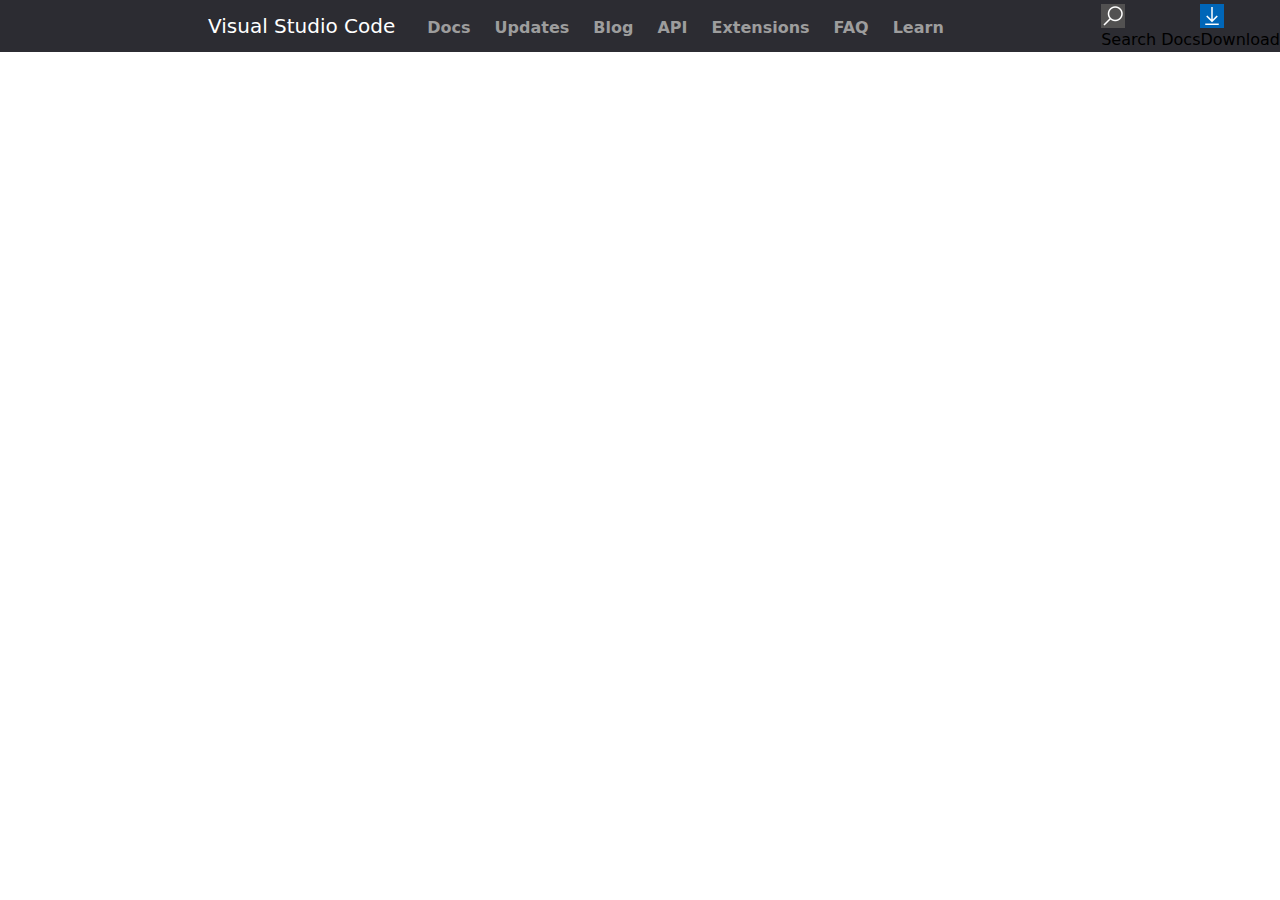
<file: VisualStudio_Clone/src/index.html>
<!DOCTYPE html>
<html lang="en">
<head>
    <meta charset="UTF-8">
    <meta http-equiv="X-UA-Compatible" content="IE=edge">
    <meta name="viewport" content="width=device-width, initial-scale=1.0">
    <link rel="stylesheet" href="./output.css">
    <title>Visual Studio Clone</title>
</head>
<body>
    <nav class="flex pt-1 bg-[#2c2c32] grow">
        <div class="flex mx-52 mr-8 text-white text-xl pt-2 flex-nowrap align-around">
            <span>Visual Studio Code</span>
        </div>
        <div class="flex-auto">
            <ul class="flex space-x-6 text-[#9d9d9d] pt-3 font-semibold">
                <li>Docs</li>
                <li>Updates</li>
                <li>Blog</li>
                <li>API</li>
                <li>Extensions</li>
                <li>FAQ</li>
                <li>Learn</li>
            </ul>
        </div>
        <div class="flex ">
            <button>
                <img src="../images/icon-search.png" alt="Icon Search" />
                <p>Search Docs</p>
            </button>
            <button>
                <img src="../images/icon-download.png" alt="Icon Download" />
                <p>Download</p>
            </button>
        </div>
    </nav>
</body>
</html>
</file>
<file: VisualStudio_Clone/src/output.css>
/*
! tailwindcss v3.2.4 | MIT License | https://tailwindcss.com
*/

/*
1. Prevent padding and border from affecting element width. (https://github.com/mozdevs/cssremedy/issues/4)
2. Allow adding a border to an element by just adding a border-width. (https://github.com/tailwindcss/tailwindcss/pull/116)
*/

*,
::before,
::after {
  box-sizing: border-box;
  /* 1 */
  border-width: 0;
  /* 2 */
  border-style: solid;
  /* 2 */
  border-color: #e5e7eb;
  /* 2 */
}

::before,
::after {
  --tw-content: '';
}

/*
1. Use a consistent sensible line-height in all browsers.
2. Prevent adjustments of font size after orientation changes in iOS.
3. Use a more readable tab size.
4. Use the user's configured `sans` font-family by default.
5. Use the user's configured `sans` font-feature-settings by default.
*/

html {
  line-height: 1.5;
  /* 1 */
  -webkit-text-size-adjust: 100%;
  /* 2 */
  -moz-tab-size: 4;
  /* 3 */
  -o-tab-size: 4;
     tab-size: 4;
  /* 3 */
  font-family: ui-sans-serif, system-ui, -apple-system, BlinkMacSystemFont, "Segoe UI", Roboto, "Helvetica Neue", Arial, "Noto Sans", sans-serif, "Apple Color Emoji", "Segoe UI Emoji", "Segoe UI Symbol", "Noto Color Emoji";
  /* 4 */
  font-feature-settings: normal;
  /* 5 */
}

/*
1. Remove the margin in all browsers.
2. Inherit line-height from `html` so users can set them as a class directly on the `html` element.
*/

body {
  margin: 0;
  /* 1 */
  line-height: inherit;
  /* 2 */
}

/*
1. Add the correct height in Firefox.
2. Correct the inheritance of border color in Firefox. (https://bugzilla.mozilla.org/show_bug.cgi?id=190655)
3. Ensure horizontal rules are visible by default.
*/

hr {
  height: 0;
  /* 1 */
  color: inherit;
  /* 2 */
  border-top-width: 1px;
  /* 3 */
}

/*
Add the correct text decoration in Chrome, Edge, and Safari.
*/

abbr:where([title]) {
  -webkit-text-decoration: underline dotted;
          text-decoration: underline dotted;
}

/*
Remove the default font size and weight for headings.
*/

h1,
h2,
h3,
h4,
h5,
h6 {
  font-size: inherit;
  font-weight: inherit;
}

/*
Reset links to optimize for opt-in styling instead of opt-out.
*/

a {
  color: inherit;
  text-decoration: inherit;
}

/*
Add the correct font weight in Edge and Safari.
*/

b,
strong {
  font-weight: bolder;
}

/*
1. Use the user's configured `mono` font family by default.
2. Correct the odd `em` font sizing in all browsers.
*/

code,
kbd,
samp,
pre {
  font-family: ui-monospace, SFMono-Regular, Menlo, Monaco, Consolas, "Liberation Mono", "Courier New", monospace;
  /* 1 */
  font-size: 1em;
  /* 2 */
}

/*
Add the correct font size in all browsers.
*/

small {
  font-size: 80%;
}

/*
Prevent `sub` and `sup` elements from affecting the line height in all browsers.
*/

sub,
sup {
  font-size: 75%;
  line-height: 0;
  position: relative;
  vertical-align: baseline;
}

sub {
  bottom: -0.25em;
}

sup {
  top: -0.5em;
}

/*
1. Remove text indentation from table contents in Chrome and Safari. (https://bugs.chromium.org/p/chromium/issues/detail?id=999088, https://bugs.webkit.org/show_bug.cgi?id=201297)
2. Correct table border color inheritance in all Chrome and Safari. (https://bugs.chromium.org/p/chromium/issues/detail?id=935729, https://bugs.webkit.org/show_bug.cgi?id=195016)
3. Remove gaps between table borders by default.
*/

table {
  text-indent: 0;
  /* 1 */
  border-color: inherit;
  /* 2 */
  border-collapse: collapse;
  /* 3 */
}

/*
1. Change the font styles in all browsers.
2. Remove the margin in Firefox and Safari.
3. Remove default padding in all browsers.
*/

button,
input,
optgroup,
select,
textarea {
  font-family: inherit;
  /* 1 */
  font-size: 100%;
  /* 1 */
  font-weight: inherit;
  /* 1 */
  line-height: inherit;
  /* 1 */
  color: inherit;
  /* 1 */
  margin: 0;
  /* 2 */
  padding: 0;
  /* 3 */
}

/*
Remove the inheritance of text transform in Edge and Firefox.
*/

button,
select {
  text-transform: none;
}

/*
1. Correct the inability to style clickable types in iOS and Safari.
2. Remove default button styles.
*/

button,
[type='button'],
[type='reset'],
[type='submit'] {
  -webkit-appearance: button;
  /* 1 */
  background-color: transparent;
  /* 2 */
  background-image: none;
  /* 2 */
}

/*
Use the modern Firefox focus style for all focusable elements.
*/

:-moz-focusring {
  outline: auto;
}

/*
Remove the additional `:invalid` styles in Firefox. (https://github.com/mozilla/gecko-dev/blob/2f9eacd9d3d995c937b4251a5557d95d494c9be1/layout/style/res/forms.css#L728-L737)
*/

:-moz-ui-invalid {
  box-shadow: none;
}

/*
Add the correct vertical alignment in Chrome and Firefox.
*/

progress {
  vertical-align: baseline;
}

/*
Correct the cursor style of increment and decrement buttons in Safari.
*/

::-webkit-inner-spin-button,
::-webkit-outer-spin-button {
  height: auto;
}

/*
1. Correct the odd appearance in Chrome and Safari.
2. Correct the outline style in Safari.
*/

[type='search'] {
  -webkit-appearance: textfield;
  /* 1 */
  outline-offset: -2px;
  /* 2 */
}

/*
Remove the inner padding in Chrome and Safari on macOS.
*/

::-webkit-search-decoration {
  -webkit-appearance: none;
}

/*
1. Correct the inability to style clickable types in iOS and Safari.
2. Change font properties to `inherit` in Safari.
*/

::-webkit-file-upload-button {
  -webkit-appearance: button;
  /* 1 */
  font: inherit;
  /* 2 */
}

/*
Add the correct display in Chrome and Safari.
*/

summary {
  display: list-item;
}

/*
Removes the default spacing and border for appropriate elements.
*/

blockquote,
dl,
dd,
h1,
h2,
h3,
h4,
h5,
h6,
hr,
figure,
p,
pre {
  margin: 0;
}

fieldset {
  margin: 0;
  padding: 0;
}

legend {
  padding: 0;
}

ol,
ul,
menu {
  list-style: none;
  margin: 0;
  padding: 0;
}

/*
Prevent resizing textareas horizontally by default.
*/

textarea {
  resize: vertical;
}

/*
1. Reset the default placeholder opacity in Firefox. (https://github.com/tailwindlabs/tailwindcss/issues/3300)
2. Set the default placeholder color to the user's configured gray 400 color.
*/

input::-moz-placeholder, textarea::-moz-placeholder {
  opacity: 1;
  /* 1 */
  color: #9ca3af;
  /* 2 */
}

input::placeholder,
textarea::placeholder {
  opacity: 1;
  /* 1 */
  color: #9ca3af;
  /* 2 */
}

/*
Set the default cursor for buttons.
*/

button,
[role="button"] {
  cursor: pointer;
}

/*
Make sure disabled buttons don't get the pointer cursor.
*/

:disabled {
  cursor: default;
}

/*
1. Make replaced elements `display: block` by default. (https://github.com/mozdevs/cssremedy/issues/14)
2. Add `vertical-align: middle` to align replaced elements more sensibly by default. (https://github.com/jensimmons/cssremedy/issues/14#issuecomment-634934210)
   This can trigger a poorly considered lint error in some tools but is included by design.
*/

img,
svg,
video,
canvas,
audio,
iframe,
embed,
object {
  display: block;
  /* 1 */
  vertical-align: middle;
  /* 2 */
}

/*
Constrain images and videos to the parent width and preserve their intrinsic aspect ratio. (https://github.com/mozdevs/cssremedy/issues/14)
*/

img,
video {
  max-width: 100%;
  height: auto;
}

/* Make elements with the HTML hidden attribute stay hidden by default */

[hidden] {
  display: none;
}

*, ::before, ::after {
  --tw-border-spacing-x: 0;
  --tw-border-spacing-y: 0;
  --tw-translate-x: 0;
  --tw-translate-y: 0;
  --tw-rotate: 0;
  --tw-skew-x: 0;
  --tw-skew-y: 0;
  --tw-scale-x: 1;
  --tw-scale-y: 1;
  --tw-pan-x:  ;
  --tw-pan-y:  ;
  --tw-pinch-zoom:  ;
  --tw-scroll-snap-strictness: proximity;
  --tw-ordinal:  ;
  --tw-slashed-zero:  ;
  --tw-numeric-figure:  ;
  --tw-numeric-spacing:  ;
  --tw-numeric-fraction:  ;
  --tw-ring-inset:  ;
  --tw-ring-offset-width: 0px;
  --tw-ring-offset-color: #fff;
  --tw-ring-color: rgb(59 130 246 / 0.5);
  --tw-ring-offset-shadow: 0 0 #0000;
  --tw-ring-shadow: 0 0 #0000;
  --tw-shadow: 0 0 #0000;
  --tw-shadow-colored: 0 0 #0000;
  --tw-blur:  ;
  --tw-brightness:  ;
  --tw-contrast:  ;
  --tw-grayscale:  ;
  --tw-hue-rotate:  ;
  --tw-invert:  ;
  --tw-saturate:  ;
  --tw-sepia:  ;
  --tw-drop-shadow:  ;
  --tw-backdrop-blur:  ;
  --tw-backdrop-brightness:  ;
  --tw-backdrop-contrast:  ;
  --tw-backdrop-grayscale:  ;
  --tw-backdrop-hue-rotate:  ;
  --tw-backdrop-invert:  ;
  --tw-backdrop-opacity:  ;
  --tw-backdrop-saturate:  ;
  --tw-backdrop-sepia:  ;
}

::backdrop {
  --tw-border-spacing-x: 0;
  --tw-border-spacing-y: 0;
  --tw-translate-x: 0;
  --tw-translate-y: 0;
  --tw-rotate: 0;
  --tw-skew-x: 0;
  --tw-skew-y: 0;
  --tw-scale-x: 1;
  --tw-scale-y: 1;
  --tw-pan-x:  ;
  --tw-pan-y:  ;
  --tw-pinch-zoom:  ;
  --tw-scroll-snap-strictness: proximity;
  --tw-ordinal:  ;
  --tw-slashed-zero:  ;
  --tw-numeric-figure:  ;
  --tw-numeric-spacing:  ;
  --tw-numeric-fraction:  ;
  --tw-ring-inset:  ;
  --tw-ring-offset-width: 0px;
  --tw-ring-offset-color: #fff;
  --tw-ring-color: rgb(59 130 246 / 0.5);
  --tw-ring-offset-shadow: 0 0 #0000;
  --tw-ring-shadow: 0 0 #0000;
  --tw-shadow: 0 0 #0000;
  --tw-shadow-colored: 0 0 #0000;
  --tw-blur:  ;
  --tw-brightness:  ;
  --tw-contrast:  ;
  --tw-grayscale:  ;
  --tw-hue-rotate:  ;
  --tw-invert:  ;
  --tw-saturate:  ;
  --tw-sepia:  ;
  --tw-drop-shadow:  ;
  --tw-backdrop-blur:  ;
  --tw-backdrop-brightness:  ;
  --tw-backdrop-contrast:  ;
  --tw-backdrop-grayscale:  ;
  --tw-backdrop-hue-rotate:  ;
  --tw-backdrop-invert:  ;
  --tw-backdrop-opacity:  ;
  --tw-backdrop-saturate:  ;
  --tw-backdrop-sepia:  ;
}

.visible {
  visibility: visible;
}

.collapse {
  visibility: collapse;
}

.relative {
  position: relative;
}

.mx-8 {
  margin-left: 2rem;
  margin-right: 2rem;
}

.mx-32 {
  margin-left: 8rem;
  margin-right: 8rem;
}

.mx-48 {
  margin-left: 12rem;
  margin-right: 12rem;
}

.mx-64 {
  margin-left: 16rem;
  margin-right: 16rem;
}

.mx-52 {
  margin-left: 13rem;
  margin-right: 13rem;
}

.mr-0 {
  margin-right: 0px;
}

.mr-4 {
  margin-right: 1rem;
}

.mr-6 {
  margin-right: 1.5rem;
}

.ml-0 {
  margin-left: 0px;
}

.mr-8 {
  margin-right: 2rem;
}

.block {
  display: block;
}

.flex {
  display: flex;
}

.table {
  display: table;
}

.contents {
  display: contents;
}

.hidden {
  display: none;
}

.w-16 {
  width: 4rem;
}

.w-32 {
  width: 8rem;
}

.w-48 {
  width: 12rem;
}

.flex-1 {
  flex: 1 1 0%;
}

.flex-auto {
  flex: 1 1 auto;
}

.flex-grow {
  flex-grow: 1;
}

.grow {
  flex-grow: 1;
}

.border-collapse {
  border-collapse: collapse;
}

.transform {
  transform: translate(var(--tw-translate-x), var(--tw-translate-y)) rotate(var(--tw-rotate)) skewX(var(--tw-skew-x)) skewY(var(--tw-skew-y)) scaleX(var(--tw-scale-x)) scaleY(var(--tw-scale-y));
}

.resize {
  resize: both;
}

.flex-wrap {
  flex-wrap: wrap;
}

.flex-nowrap {
  flex-wrap: nowrap;
}

.justify-center {
  justify-content: center;
}

.justify-between {
  justify-content: space-between;
}

.justify-around {
  justify-content: space-around;
}

.space-x-4 > :not([hidden]) ~ :not([hidden]) {
  --tw-space-x-reverse: 0;
  margin-right: calc(1rem * var(--tw-space-x-reverse));
  margin-left: calc(1rem * calc(1 - var(--tw-space-x-reverse)));
}

.space-x-8 > :not([hidden]) ~ :not([hidden]) {
  --tw-space-x-reverse: 0;
  margin-right: calc(2rem * var(--tw-space-x-reverse));
  margin-left: calc(2rem * calc(1 - var(--tw-space-x-reverse)));
}

.space-x-6 > :not([hidden]) ~ :not([hidden]) {
  --tw-space-x-reverse: 0;
  margin-right: calc(1.5rem * var(--tw-space-x-reverse));
  margin-left: calc(1.5rem * calc(1 - var(--tw-space-x-reverse)));
}

.border {
  border-width: 1px;
}

.bg-\[\#2c2c32\] {
  --tw-bg-opacity: 1;
  background-color: rgb(44 44 50 / var(--tw-bg-opacity));
}

.bg-\[url\(\'\/img\/hero-pattern\.svg\'\)\] {
  background-image: url('/img/hero-pattern.svg');
}

.bg-\[url\(\'\/imgages\/icon-logo\'\)\] {
  background-image: url('/imgages/icon-logo');
}

.bg-\[url\(\'\/images\/icon-logo\'\)\] {
  background-image: url('/images/icon-logo');
}

.bg-\[length\:24px_24px\] {
  background-size: 24px 24px;
}

.bg-left {
  background-position: left;
}

.bg-no-repeat {
  background-repeat: no-repeat;
}

.pt-6 {
  padding-top: 1.5rem;
}

.pt-4 {
  padding-top: 1rem;
}

.pl-0 {
  padding-left: 0px;
}

.pt-2 {
  padding-top: 0.5rem;
}

.pt-1 {
  padding-top: 0.25rem;
}

.pr-12 {
  padding-right: 3rem;
}

.pt-3 {
  padding-top: 0.75rem;
}

.text-base {
  font-size: 1rem;
  line-height: 1.5rem;
}

.text-lg {
  font-size: 1.125rem;
  line-height: 1.75rem;
}

.text-xl {
  font-size: 1.25rem;
  line-height: 1.75rem;
}

.text-2xl {
  font-size: 1.5rem;
  line-height: 2rem;
}

.font-medium {
  font-weight: 500;
}

.font-semibold {
  font-weight: 600;
}

.text-white {
  --tw-text-opacity: 1;
  color: rgb(255 255 255 / var(--tw-text-opacity));
}

.text-\[\#9d9d9d\] {
  --tw-text-opacity: 1;
  color: rgb(157 157 157 / var(--tw-text-opacity));
}

.underline {
  text-decoration-line: underline;
}

.outline {
  outline-style: solid;
}

@media (min-width: 768px) {
  .md\:w-32 {
    width: 8rem;
  }
}

@media (min-width: 1024px) {
  .lg\:w-48 {
    width: 12rem;
  }
}
</file>
